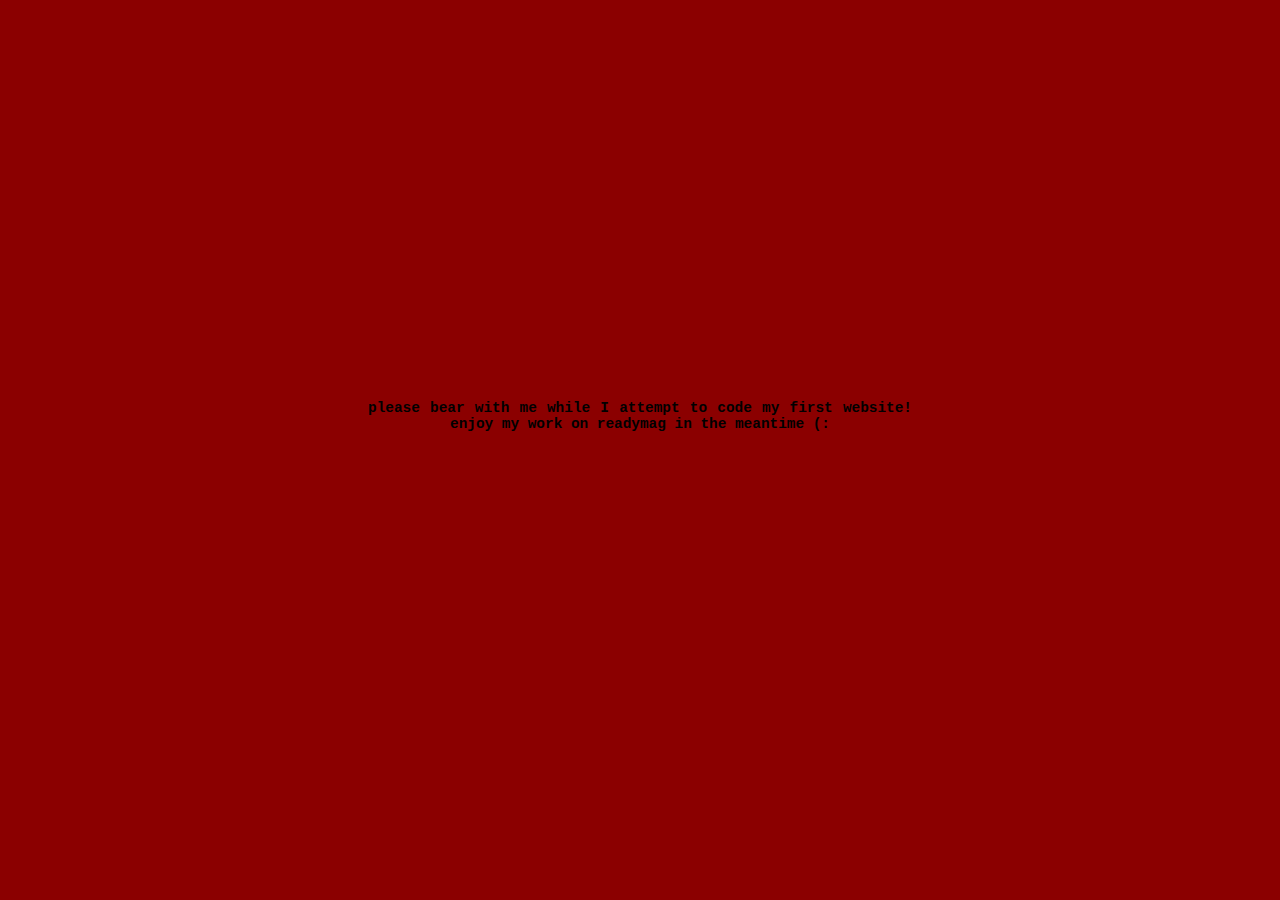
<file: index.html>
<!DOCTYPE html>
<html>

  <head>
<title>Tyreesha Bolton Design Studio Portfolio</title>
    <link rel="stylesheet" href="styles.css">
    <link rel="preconnect" href="https://fonts.googleapis.com">
<link rel="preconnect" href="https://fonts.gstatic.com" crossorigin>
<link href="https://fonts.googleapis.com/css2?family=Inconsolata:wght@200..900&display=swap" rel="stylesheet">
</head>
  
  <body>
    <div class="message"
       <p>please bear with me while I attempt to code my first website! enjoy my work on readymag in the meantime (:</p>
      </div>

<body style="background-color:#8B0000;">

</body>

</html>
</file>
<file: styles.css>
body {
  background-image: url(https://i.ibb.co/qMntzWSF/impringt-logo-red.png);
   background-repeat: no-repeat;
background-position: right 50% bottom 36%;
 
}

.message{
  text-align: justify;
  text-align-last: center;
margin:400px 360px 0px 360px;
font-family: "Lucida Console", "Courier New", monospace;
 font-weight: 570;
 font-size: .9rem;
}
</file>
